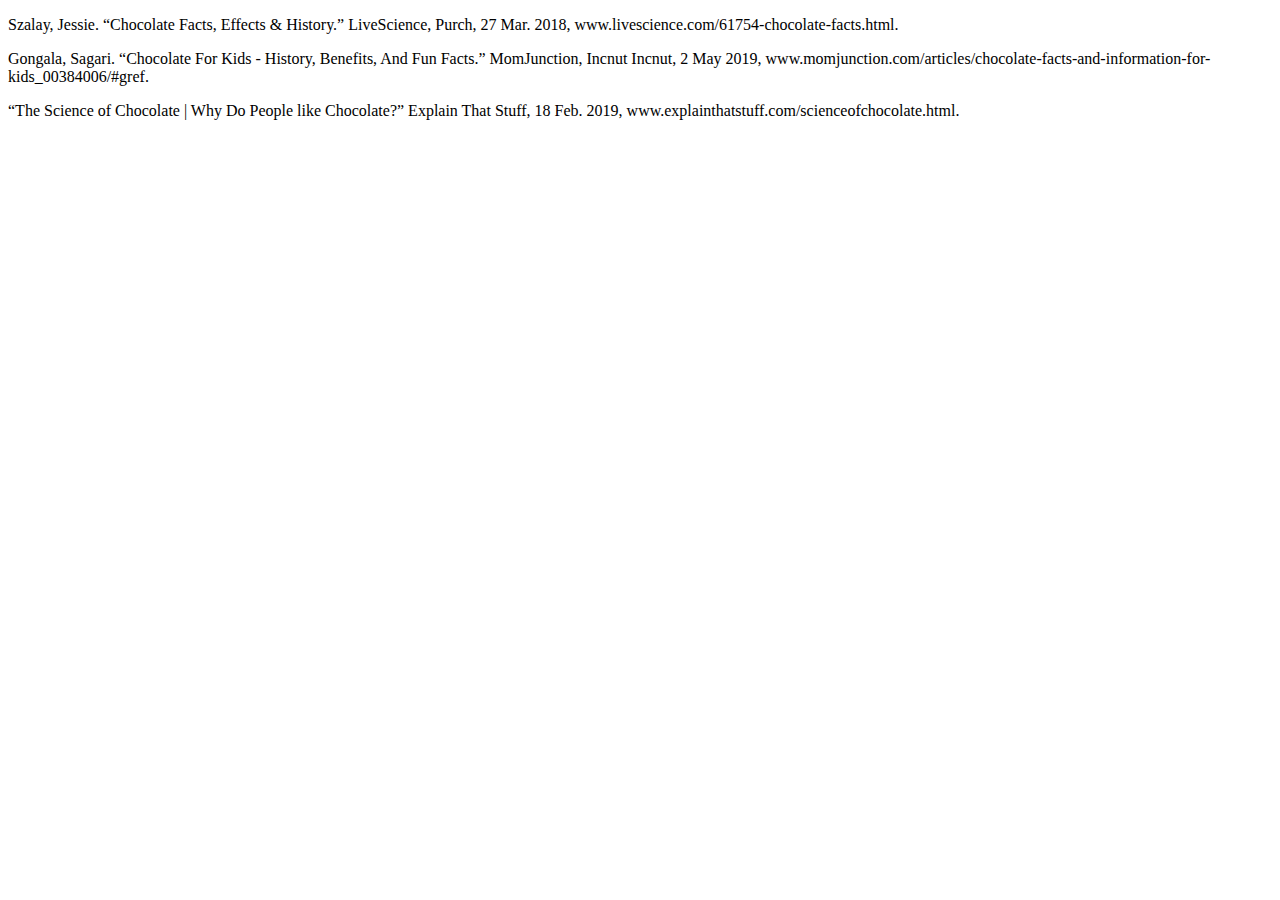
<file: reference.html>
<!doctype html><!-- Provides information which assits a browser in rendering the page-->
<html> <!--element defines the whole document-->

	<head> <!-- Contains the title-->
		<meta charset= "UTF-8"> <!--The charset attribute specidies the character encoding for the HTML document.-->
		<title> All About Chocolate.</title>
	</head>
	
	<body> <!--Contains the content of the page-->
	<p>Szalay, Jessie. “Chocolate Facts, Effects & History.” LiveScience, Purch, 27 Mar. 2018, www.livescience.com/61754-chocolate-facts.html.</p>
	<p>Gongala, Sagari. “Chocolate For Kids - History, Benefits, And Fun Facts.” MomJunction, Incnut Incnut, 2 May 2019, www.momjunction.com/articles/chocolate-facts-and-information-for-kids_00384006/#gref.</p>
	<p>“The Science of Chocolate | Why Do People like Chocolate?” Explain That Stuff, 18 Feb. 2019, www.explainthatstuff.com/scienceofchocolate.html.</p>
	</body>
	
	</head>
</head>
</file>
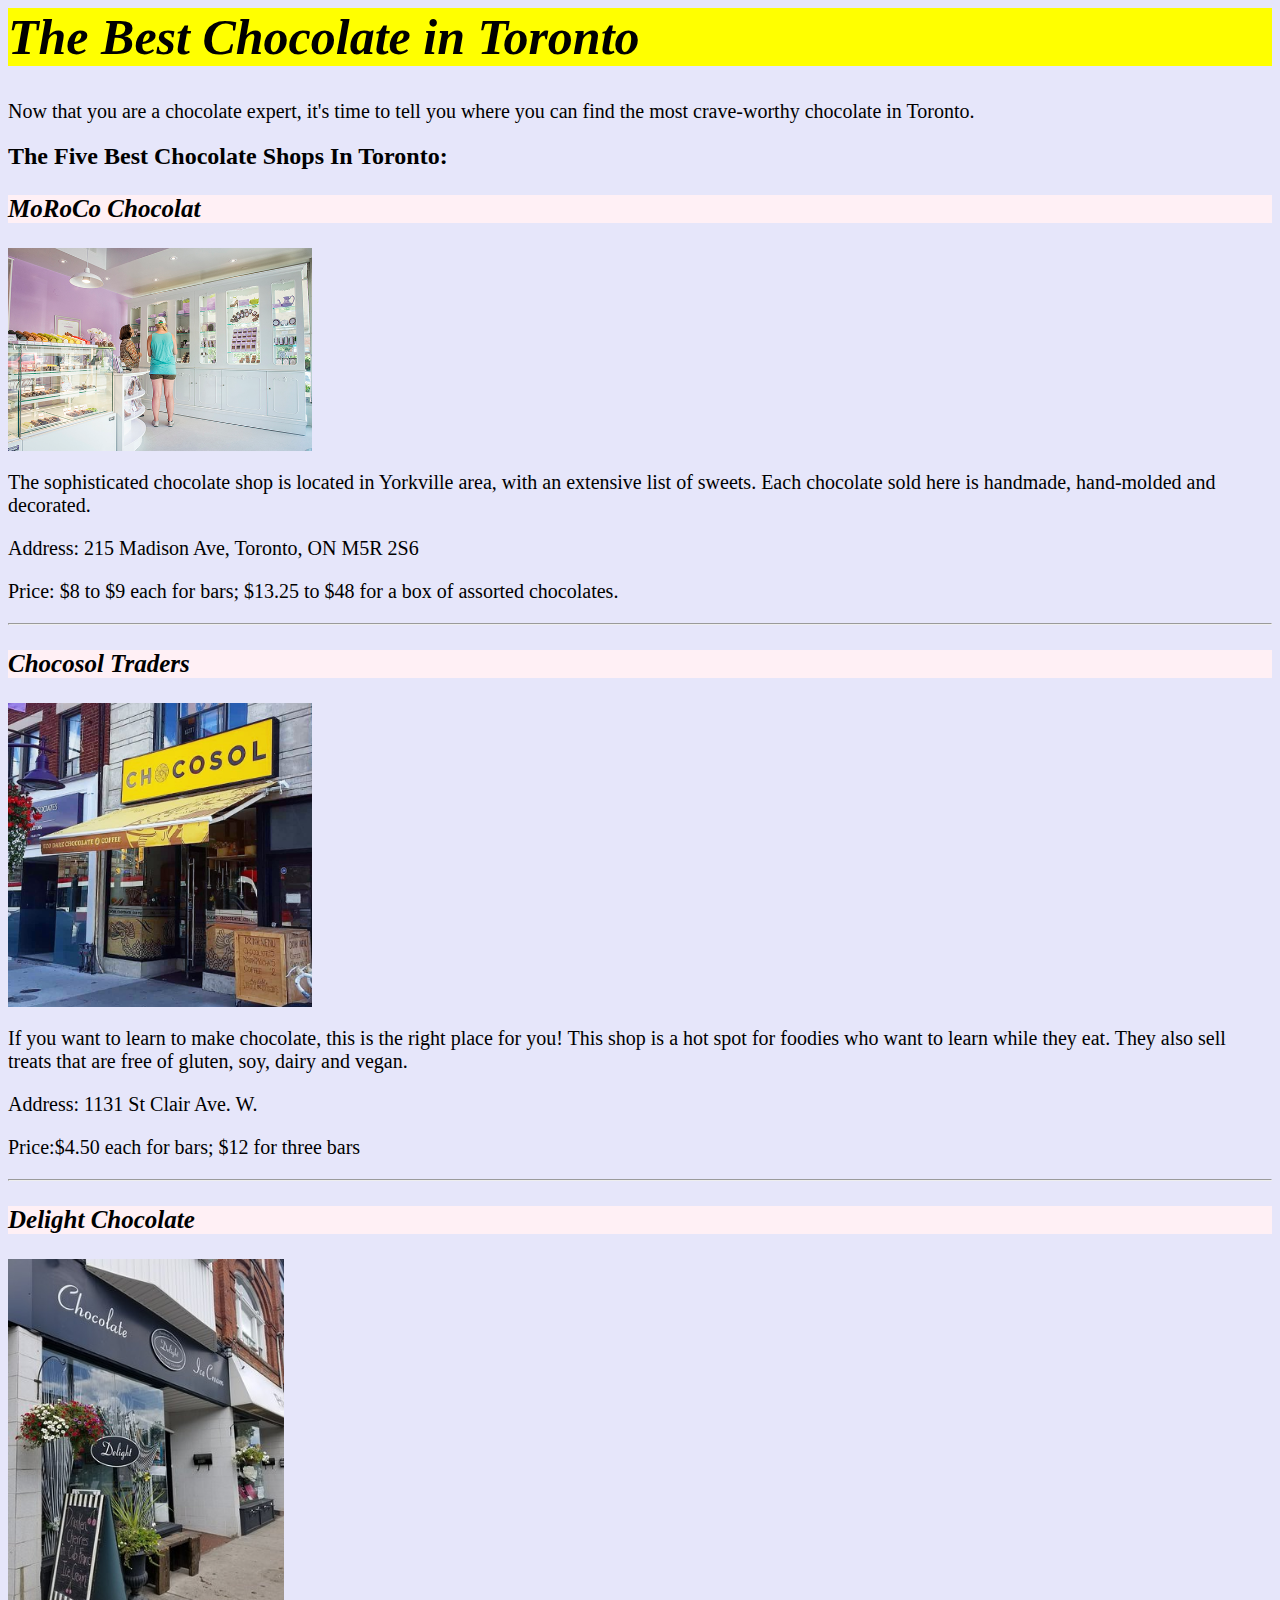
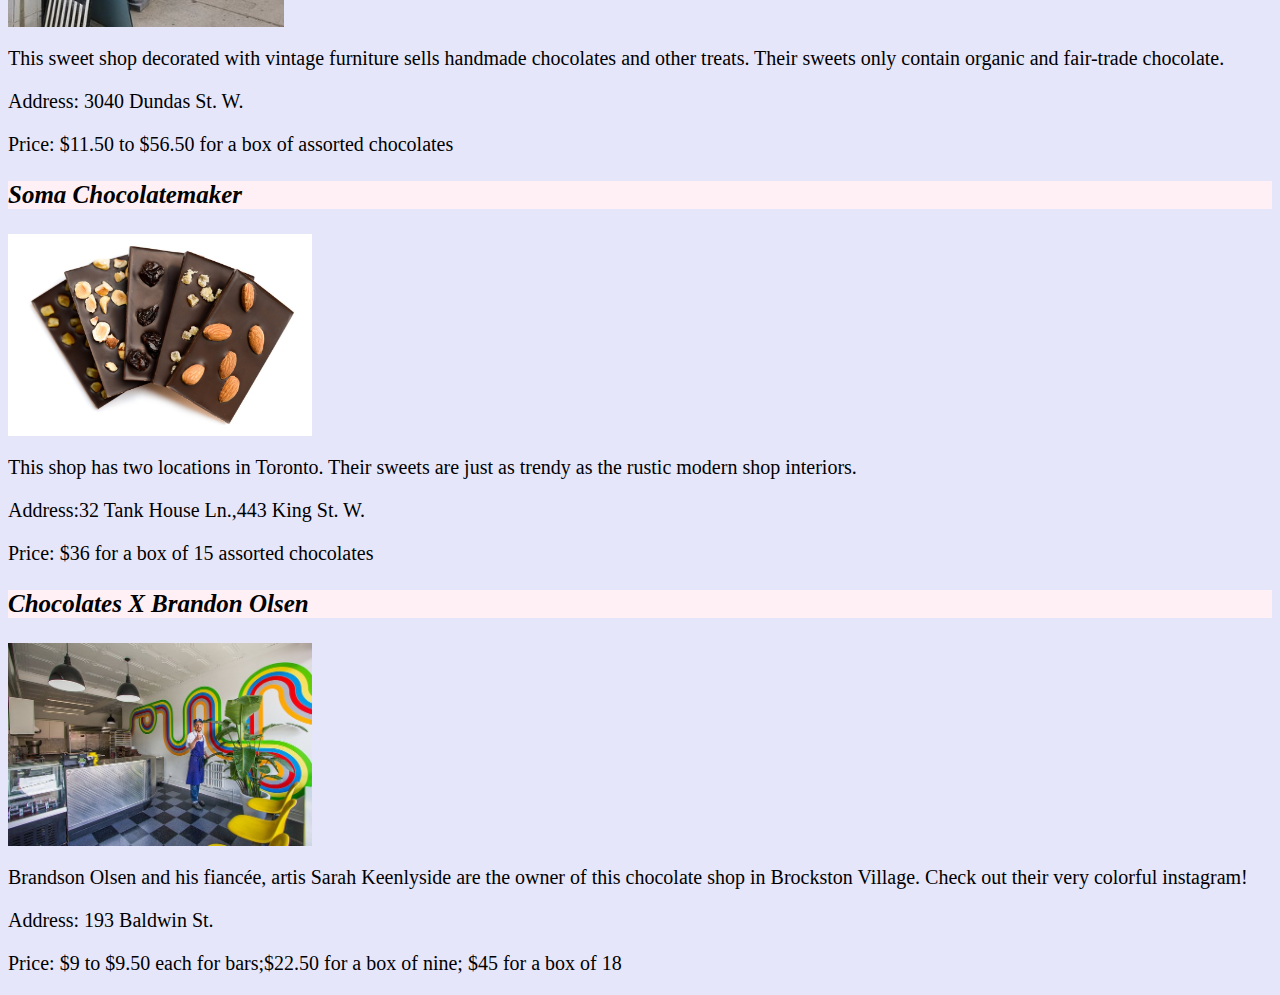
<file: webpage - Copy.html>
<doctype html>    <!-- Provides information which assits a browser in rendering the page-->
<html>
	<head>        <!-- Contains the title-->
		<meta charset= "UTF-8">
		<title> A sweet delight, chocolate.</title>
		<link rel="stylesheet" type="text/css" href="styles1.css"/>

	</head>
	<body>
		<h1>The Best Chocolate in Toronto</h1>
		<p>Now that you are a chocolate expert, it's time to tell you where you can find the most crave-worthy chocolate in Toronto.</p>
		</h1>
			<h2>The Five Best Chocolate Shops In Toronto:</h2>
				<h3 class="name" >MoRoCo Chocolat</h3>
					<img src = "moroco.jpg" width = "304" height = "203" alt = "" class="image1"/>
					<p>The sophisticated chocolate shop is located in Yorkville area, with an extensive list of sweets. Each chocolate sold here is handmade, hand-molded and decorated.</p>
					<p>Address: 215 Madison Ave, Toronto, ON M5R 2S6</p>
					<p>Price: &#36;8 to &#36;9 each for bars; &#36;13.25 to &#36;48 for a box of assorted chocolates.
				<hr>	
				<h3 class="name">Chocosol Traders</h3>
					<img src = "chocosol.png" width = "304" height = "304" alt = "" class="image2"/>
					<p> If you want to learn to make chocolate, this is the right place for you! This shop is a hot spot for foodies who want to learn while they eat. They also sell treats that are free of gluten, soy, dairy and vegan.</p>
					<p>Address: 1131 St Clair Ave. W.</p>
					<p>Price:&#36;4.50 each for bars; &#36;12 for three bars</p>
					
				<hr>	
				<h3 class="name">Delight Chocolate</h3>
					<img src = "delight.jpg" width = "276" height = "368" alt = ""class="image2"/>
					<p>This sweet shop decorated with vintage furniture sells handmade chocolates and other treats. Their sweets only contain organic and fair-trade chocolate.</p>
					<p>Address: 3040 Dundas St. W.</p>
					<p>Price: &#36;11.50 to &#36;56.50 for a box of assorted chocolates</p>
				<h3 class="name">Soma Chocolatemaker</h3>
					<img src = "soma.jpg" width = "304" height = "202" alt = ""/>
					<p>This shop has two locations in Toronto. Their sweets are just as trendy as the rustic modern shop interiors.</p>
					<p>Address:32 Tank House Ln.,443 King St. W.</p>
					<p>Price: &#36;36 for a box of 15 assorted chocolates</p>
				<h3 class="name">Chocolates X Brandon Olsen</h3>
					<img src = "brandson.jpg" width = "304" height = "203" alt = ""/>
					<p>Brandson Olsen and his fiancée, artis Sarah Keenlyside are the owner of this chocolate shop in Brockston Village. Check out their very colorful instagram!
					<p>Address: 193 Baldwin St.</p>
					<p>Price: &#36;9 to &#36;9.50 each for bars;&#36;22.50 for a box of nine; &#36;45 for a box of 18</p>
</file>
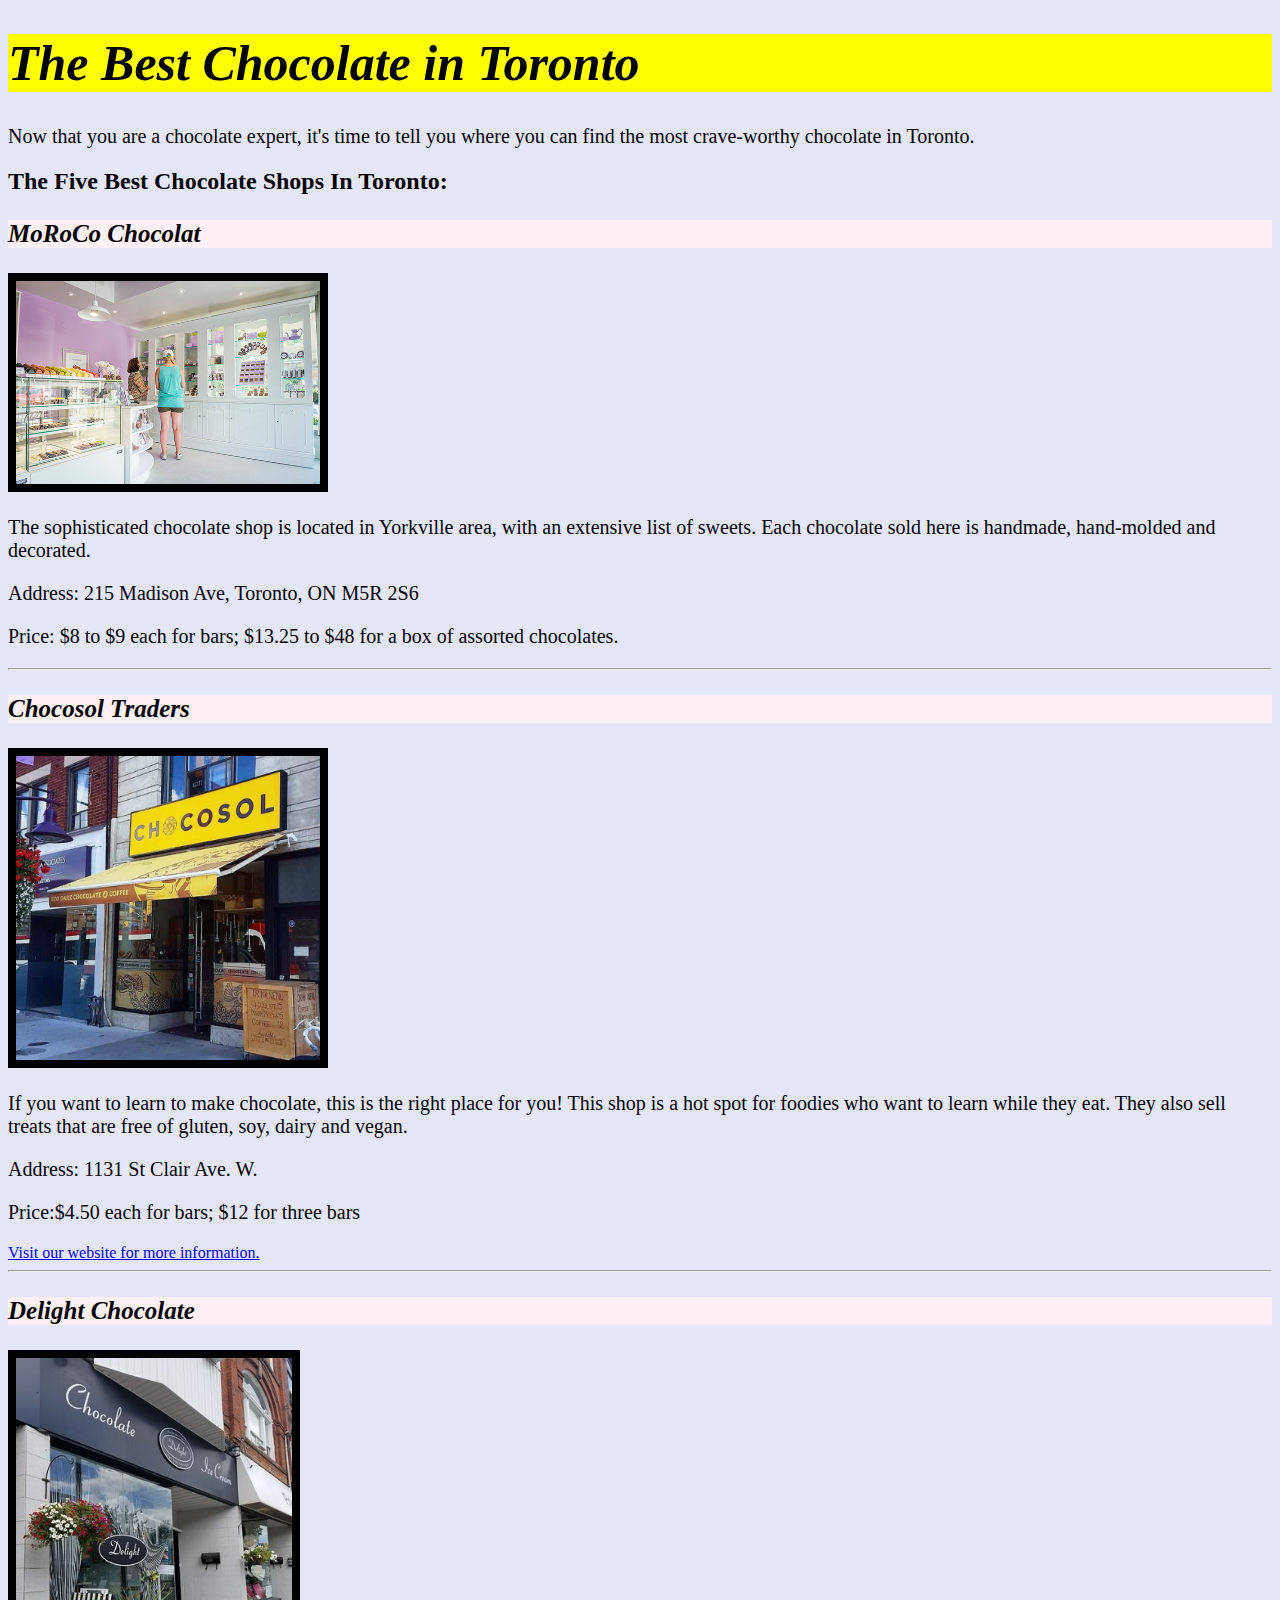
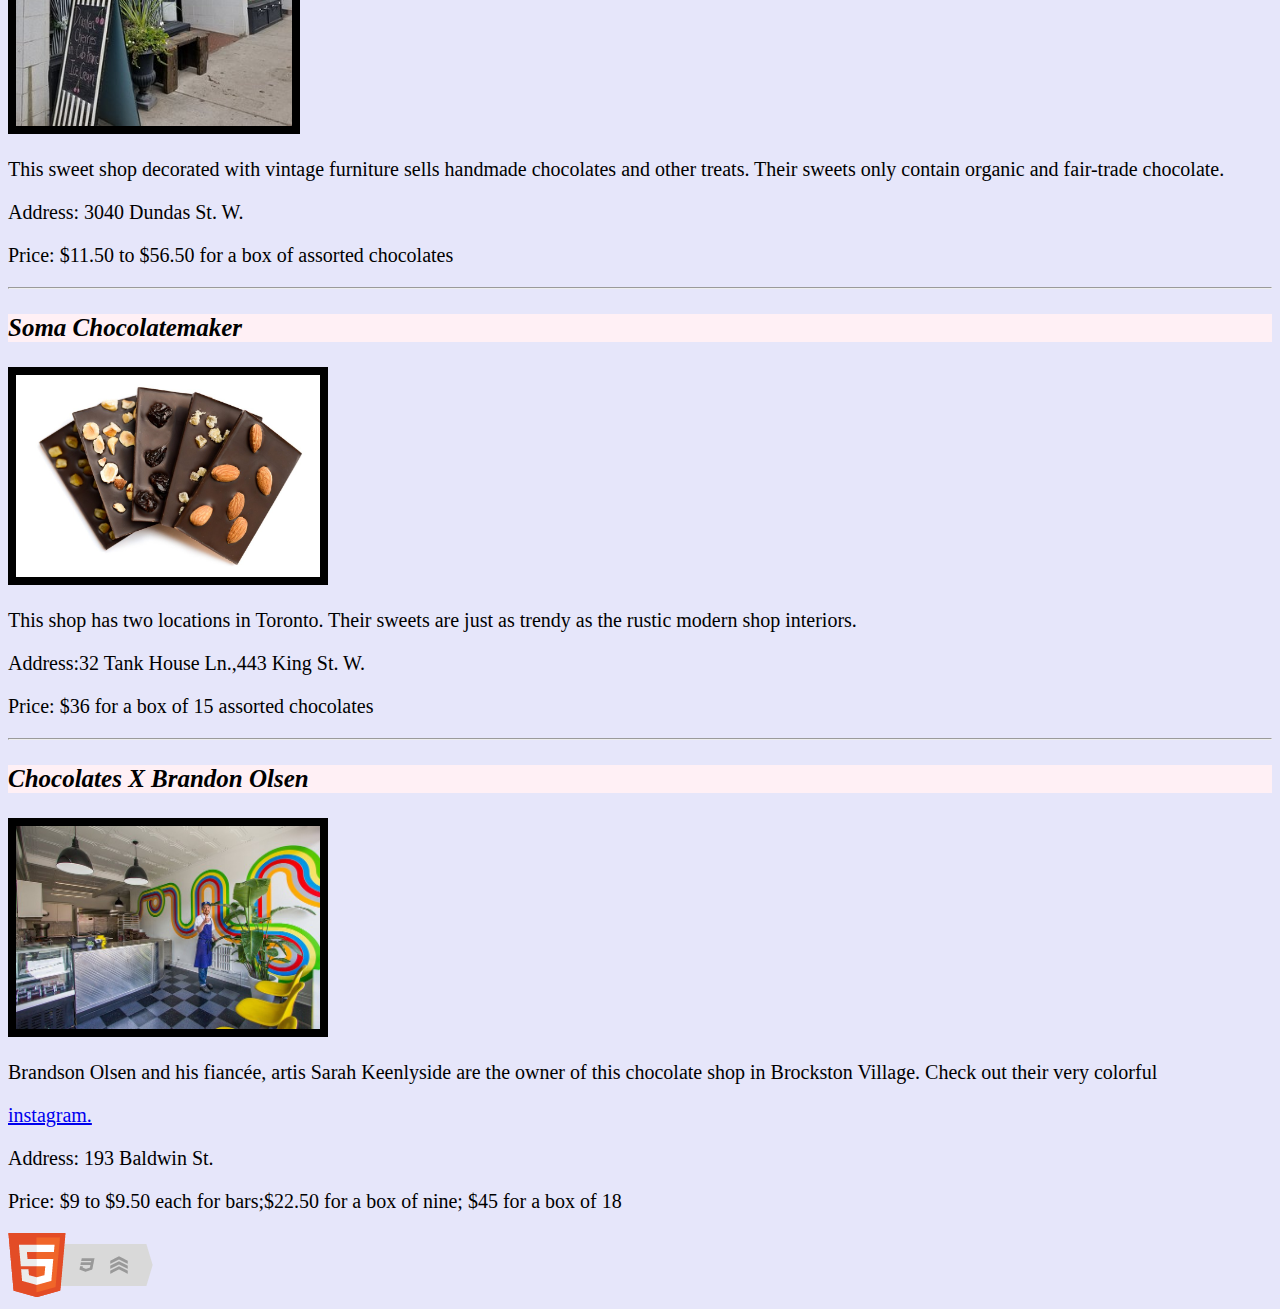
<file: webpage.html>
<!doctype html><!-- Provides information which assits a browser in rendering the page-->
<html>
	<head>        <!-- Contains the title-->
		<meta charset= "UTF-8">
		<title> A sweet delight, chocolate.</title>
		<link rel="stylesheet" type="text/css" href="styles1.css"/>

	</head>
	<body><!--Contains the content-->
	
		<h1>The Best Chocolate in Toronto</h1> 
		<p>Now that you are a chocolate expert, it's time to tell you where you can find the most crave-worthy chocolate in Toronto.</p>
		
			<h2>The Five Best Chocolate Shops In Toronto:</h2>
				<h3 class="name" >MoRoCo Chocolat</h3>
					<img src = "moroco.jpg" width = "304" height = "203" alt = "A picture of the inside of the MoRoCO Store." border="8"/>
					<p>The sophisticated chocolate shop is located in Yorkville area, with an extensive list of sweets. Each chocolate sold here is handmade, hand-molded and decorated.</p>
					<p>Address: 215 Madison Ave, Toronto, ON M5R 2S6</p>
					<p>Price: &#36;8 to &#36;9 each for bars; &#36;13.25 to &#36;48 for a box of assorted chocolates.<!--Creating a dollarsign using HTML special characters code-->
					
					
				<hr><!--This element is used to seperate content-->
				<h3 class="name">Chocosol Traders</h3>
					<img src = "chocosol.png" width = "304" height = "304" alt = "" border="8"/>
					<p> If you want to learn to make chocolate, this is the right place for you! This shop is a hot spot for foodies who want to learn while they eat. They also sell treats that are free of gluten, soy, dairy and vegan.</p>
					<p>Address: 1131 St Clair Ave. W.</p>
					<p>Price:&#36;4.50 each for bars; &#36;12 for three bars</p>
					<a href="https://chocosoltraders.com" target="_blank">Visit our website for more information.</a>
				<hr>	
				<h3 class="name">Delight Chocolate</h3>
					<img src = "delight.jpg" width = "276" height = "368" alt = ""border="8"/>
					<p>This sweet shop decorated with vintage furniture sells handmade chocolates and other treats. Their sweets only contain organic and fair-trade chocolate.</p>
					<p>Address: 3040 Dundas St. W.</p>
					<p>Price: &#36;11.50 to &#36;56.50 for a box of assorted chocolates</p>
					
				<hr>
				<h3 class="name">Soma Chocolatemaker</h3>
					<img src = "soma.jpg" width = "304" height = "202" alt = ""border="8"/>
					<p>This shop has two locations in Toronto. Their sweets are just as trendy as the rustic modern shop interiors.</p>
					<p>Address:32 Tank House Ln.,443 King St. W.</p>
					<p>Price: &#36;36 for a box of 15 assorted chocolates</p>
					
				<hr>
				<h3 class="name">Chocolates X Brandon Olsen</h3>
					<img src = "brandson.jpg" width = "304" height = "203" alt = ""border="8"/>
					<p>Brandson Olsen and his fiancée, artis Sarah Keenlyside are the owner of this chocolate shop in Brockston Village. Check out their very colorful</p><p><a href="https://www.instagram.com/king_of_ginger/?hl=en">instagram.</a></p>
					<p>Address: 193 Baldwin St.</p>
					<p>Price: &#36;9 to &#36;9.50 each for bars;&#36;22.50 for a box of nine; &#36;45 for a box of 18</p>
					
	</body>
	<a href="https://validator.w3.org/check?uri=https://yousafzaiamna.github.io/home/">
	<img src="validator.png" width="165" height="64" 	alt="HTML5 with CSS3 and Semantics">
	</a>
</html>
</file>
<file: styles1.css>
body {
	background-color:	#E6E6FA;
}

h1 {
	font-size: 50px;
	font-style:oblique;
	font-family: cursive, "Times New Roman", Georgia;
	background-color: yellow;
}

p {
	font-size: 20px;
	font-style:normal;
	font-family: "Times New Roman", Georgia, Arail;
	display: inline-blovk;
}



.name {
	font-size: 25px;
	font-style:italic;
	font-family: cursive, "Times New Roman", Georgia;
	text-align:left;
	background-color:	#FFF0F5;
}

h3 {
	text-align:left;
}
</file>
